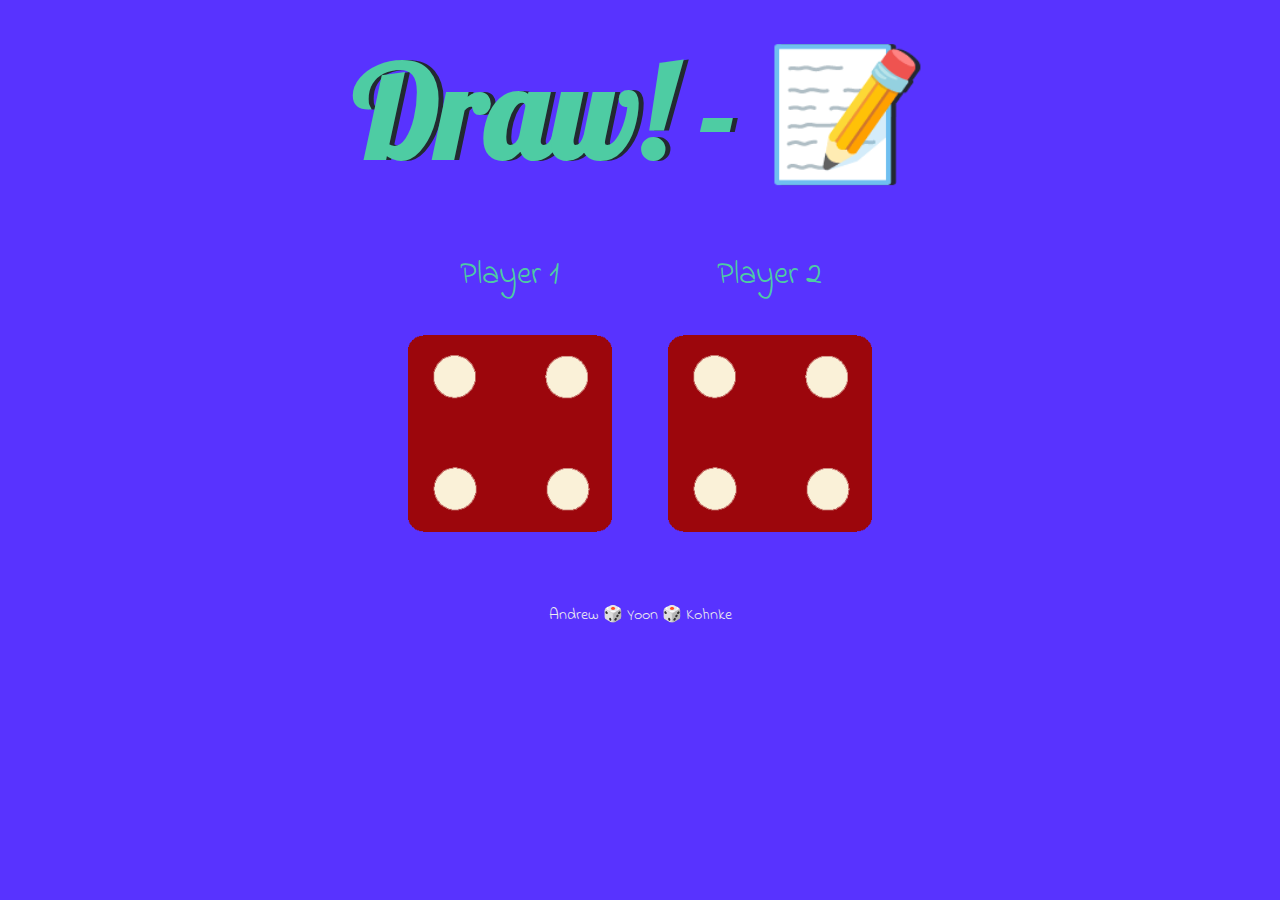
<file: index.html>
<!DOCTYPE html>
<html lang="en" dir="ltr">
  <head>
    <meta charset="utf-8">
    <title>Dice Game</title>
    <link rel="stylesheet" href="styles.css">
    <link href="https://fonts.googleapis.com/css?family=Indie+Flower|Lobster" rel="stylesheet">

  </head>
  <body>

    <div class="container">
      <h1>Refresh Me</h1>

      <div class="dice">
        <p>Player 1</p>
        <img class="img1" src="images/dice6.png">
      </div>

      <div class="dice">
        <p>Player 2</p>
        <img class="img2" src="images/dice6.png">
      </div>

    </div>

    <script src="dice.js" charset="utf-8"></script>

      </body>

      <footer>
         Andrew 🎲 Yoon 🎲 Kohnke
      </footer>
    </html>
</file>
<file: styles.css>
.container {
  width: 70%;
  margin: auto;
  text-align: center;
}

.dice {
  text-align: center;
  display: inline-block;

}

body {
  background-color: #5833FF;
}

h1 {
  margin: 30px;
  font-family: 'Lobster', cursive;
  text-shadow: 5px 0 #232931;
  font-size: 8rem;
  color: #4ECCA3;
}

p {
  font-size: 2rem;
  color: #4ECCA3;
  font-family: 'Indie Flower', cursive;
}

img {
  width: 80%;
}

footer {
  margin-top: 5%;
  color: #EEEEEE;
  text-align: center;
  font-family: 'Indie Flower', cursive;

}
</file>
